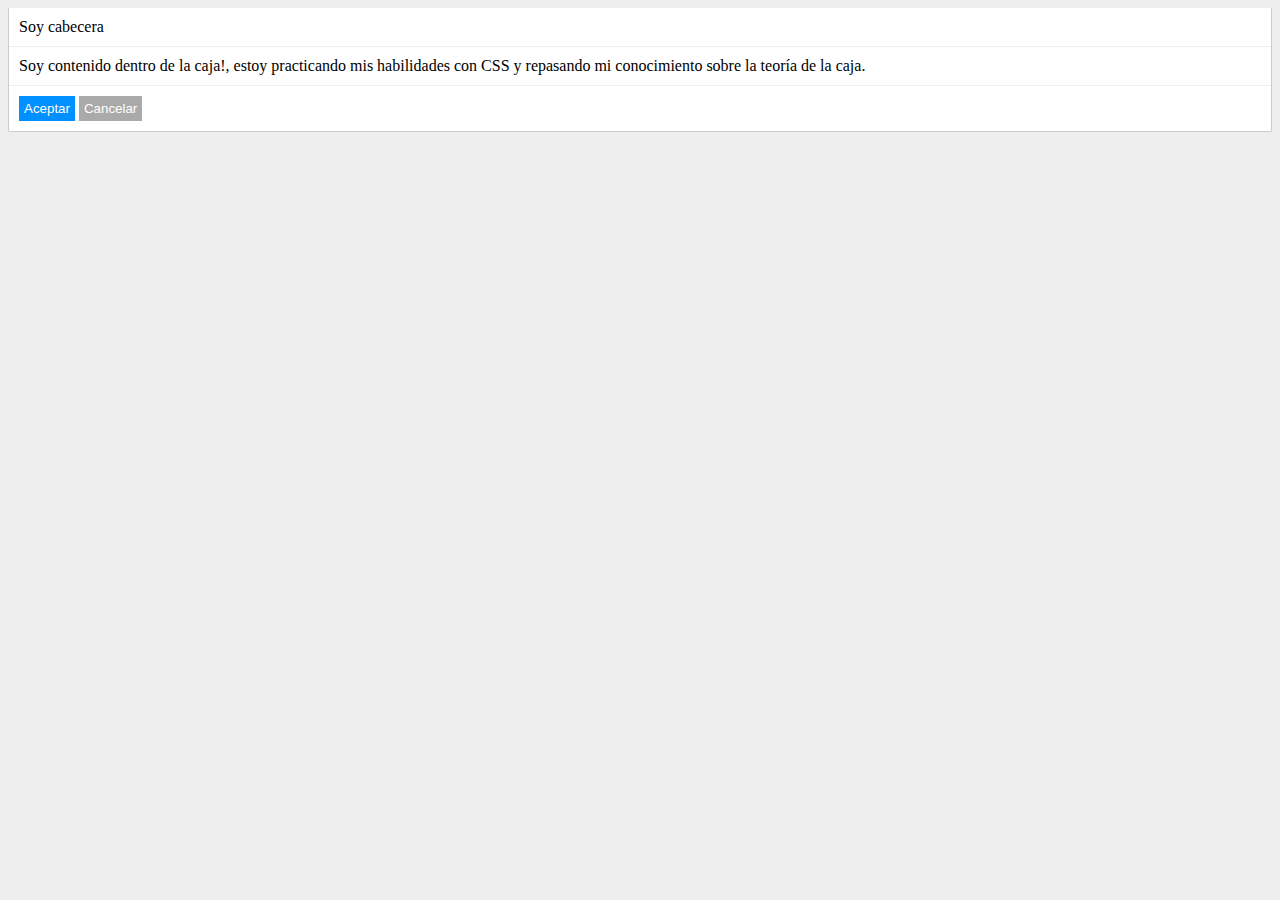
<file: Clases Milton/cursoHTML-CSS-JS/codigo/clase04/Tarea/index.html>
<!doctype html>
<html>
  <head>
    <title>CSS</title>
    <link rel="stylesheet" href="main.css" type="text/css" />
  </head>
  <body>
    <div class="caja">
      <div class="header">Soy cabecera</div>
      <div class="contenido">Soy contenido dentro de la caja!, estoy practicando mis habilidades con CSS y repasando mi conocimiento sobre la teoría de la caja.</div>
      <div class="footer">
	<button class="primario">Aceptar</button>
	<button class="secundario">Cancelar</button>
      </div>
    </div>
  </body>
</html>
</file>
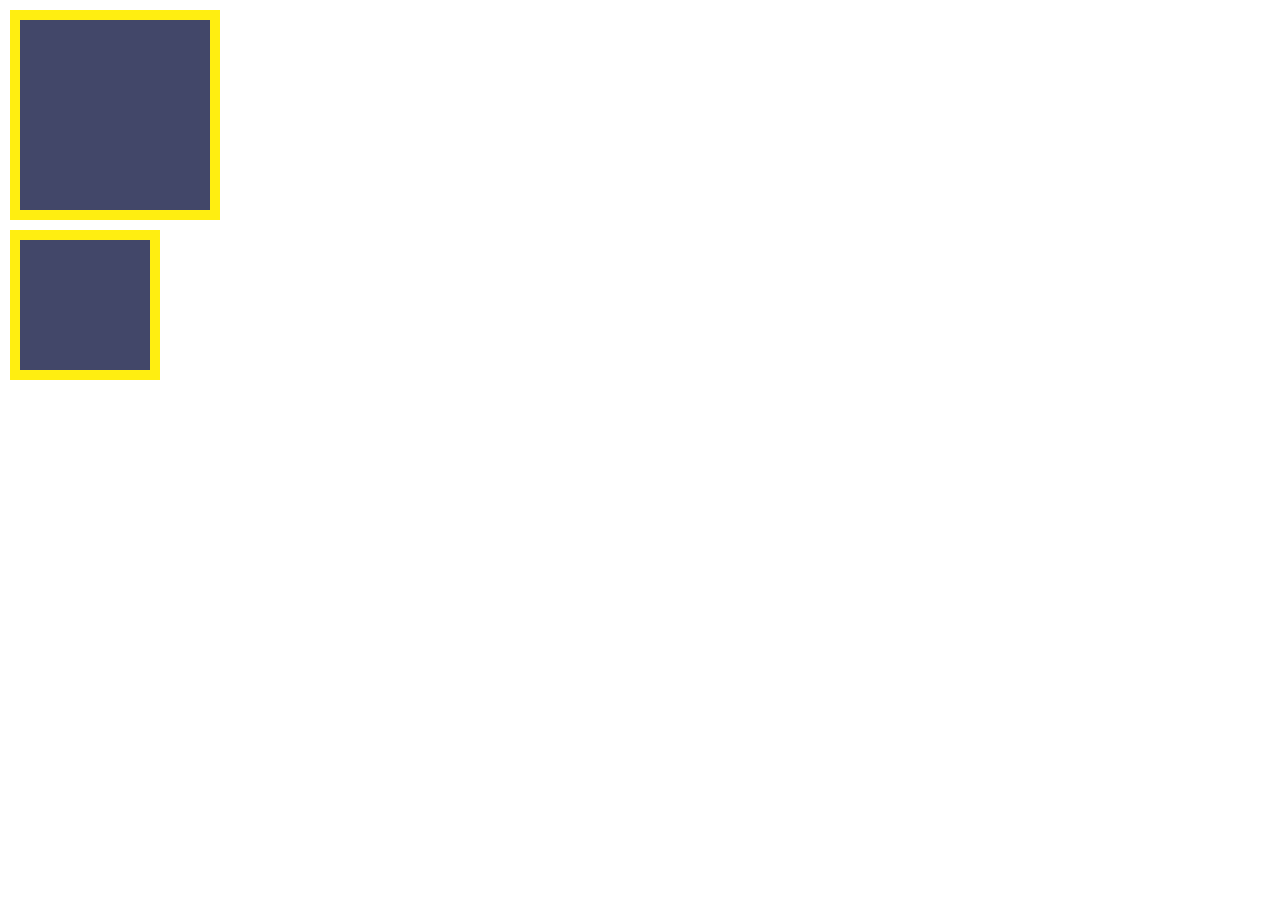
<file: Clases Milton/cursoHTML-CSS-JS/codigo/clase05/box_sizing/index.html>
<!DOCTYPE html>
<html lang="es">
<head>
    <title>Document</title>
    <link rel="stylesheet" href="style.css" type="text/css">
</head>
<body>
    <div class="box box-default"></div>
    <div class="box box-new"></div>
</body>
</html>
</file>
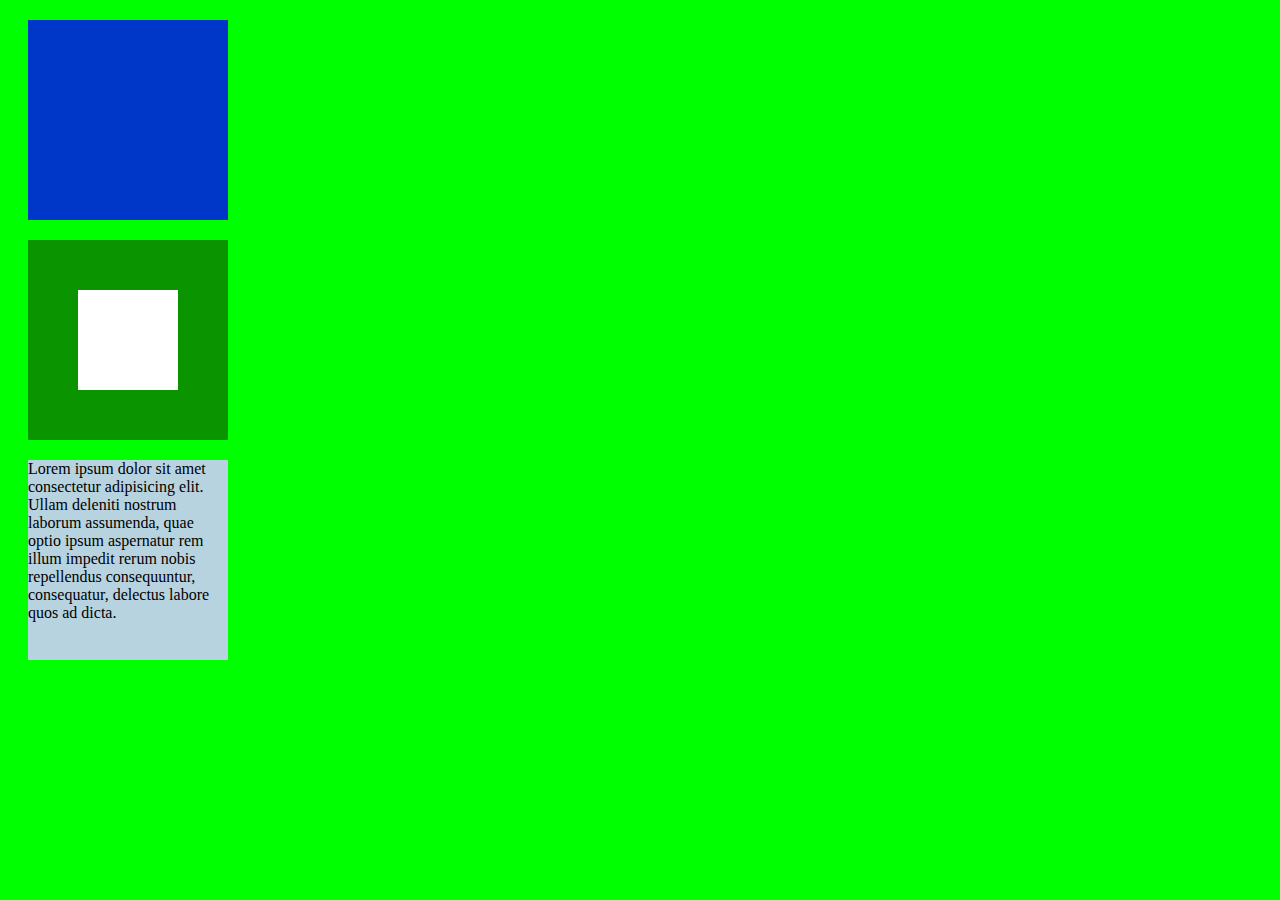
<file: Clases Milton/cursoHTML-CSS-JS/codigo/clase05/colores/index.html>
<!DOCTYPE html>
<html lang="es">
<head>
    <title>Colores</title>
    <link rel="stylesheet" href="style.css"/>
</head>
<body>
    <div class="box"></div>
    <div class="box1">
        <div class="subbox"></div>
    </div>
    <div class="box2">
        <p>Lorem ipsum dolor sit amet consectetur adipisicing elit. Ullam deleniti nostrum laborum assumenda, quae optio ipsum aspernatur rem illum impedit rerum nobis repellendus consequuntur, consequatur, delectus labore quos ad dicta.</p>
    </div>
</body>
</html>
</file>
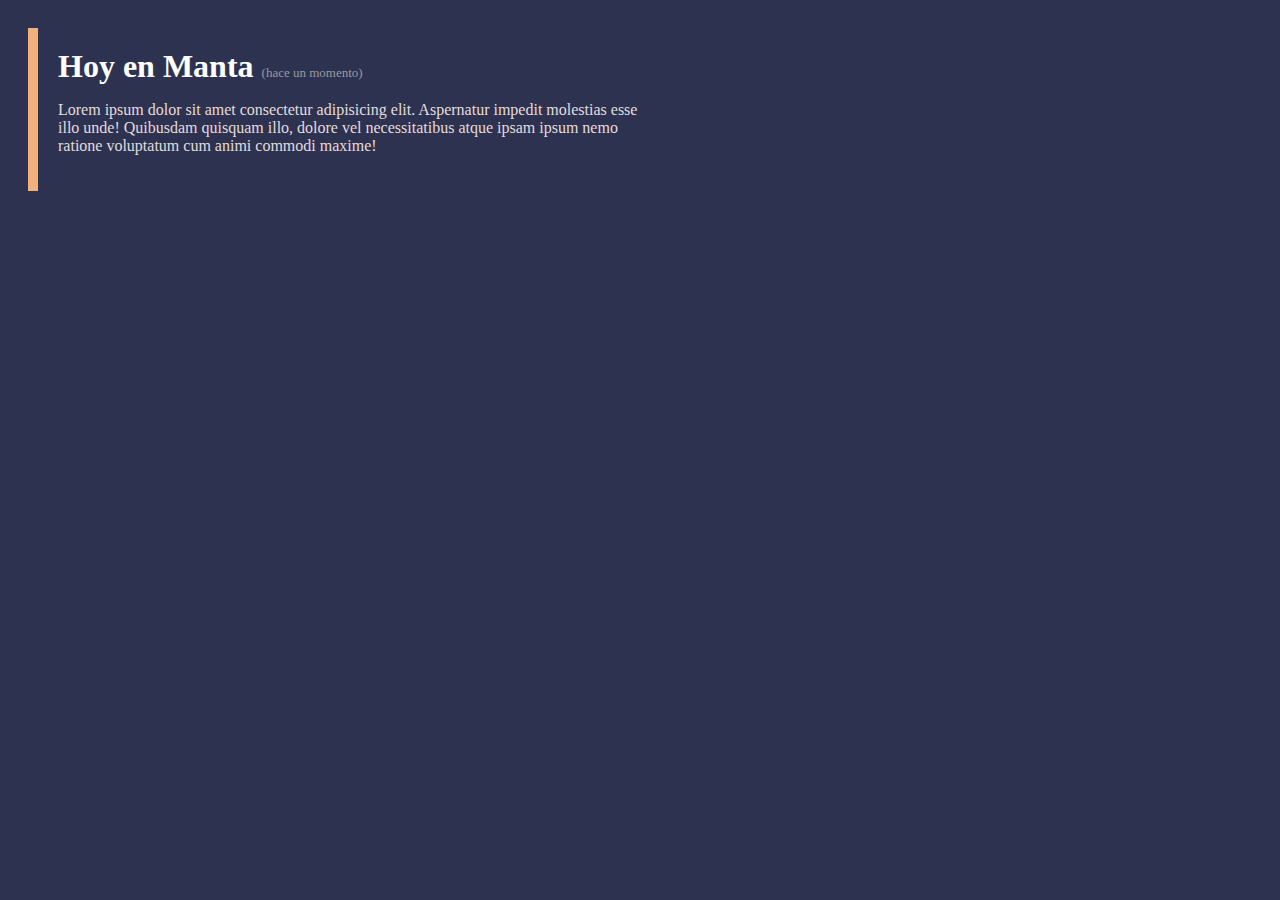
<file: Clases Milton/cursoHTML-CSS-JS/codigo/clase05/unidades de medida/index.html>
<!DOCTYPE html>
<html lang="es">
  <head>
    <title>Unidades De Medida</title>
    <link rel="stylesheet" href="style.css" type="text/css" />
  </head>
  <body>
    <div>
      <h1>Hoy en Manta <span>(hace un momento)</span></h1>
      <p>
        Lorem ipsum dolor sit amet consectetur adipisicing elit. Aspernatur
        impedit molestias esse illo unde! Quibusdam quisquam illo, dolore vel
        necessitatibus atque ipsam ipsum nemo ratione voluptatum cum animi
        commodi maxime!
      </p>
    </div>
  </body>
</html>
</file>
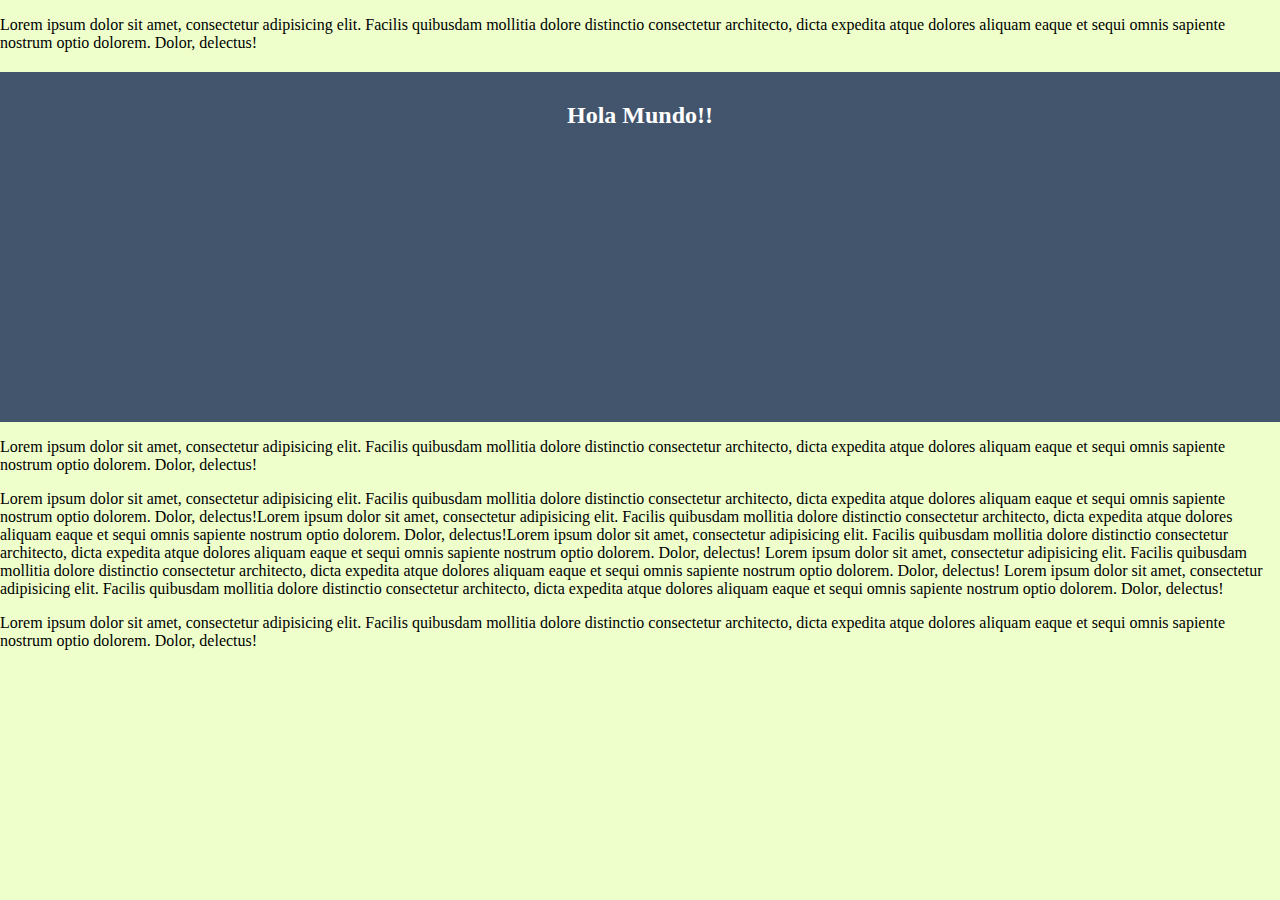
<file: Clases Milton/cursoHTML-CSS-JS/codigo/clase06/fondos/index.html>
<!DOCTYPE html>
<html lang="es">
  <head>
    <title>Fondos</title>
    <link rel="stylesheet" href="style.css" />
  </head>
  <body>
    <p>
      Lorem ipsum dolor sit amet, consectetur adipisicing elit. Facilis
      quibusdam mollitia dolore distinctio consectetur architecto, dicta
      expedita atque dolores aliquam eaque et sequi omnis sapiente nostrum optio
      dolorem. Dolor, delectus!
    </p>
    <div class="box">
      <div class="opaco">
        <h2>Hola Mundo!!</h2>
      </div>
      
    </div>
    <p>
      Lorem ipsum dolor sit amet, consectetur adipisicing elit. Facilis
      quibusdam mollitia dolore distinctio consectetur architecto, dicta
      expedita atque dolores aliquam eaque et sequi omnis sapiente nostrum optio
      dolorem. Dolor, delectus!
    </p>
    <p>
      Lorem ipsum dolor sit amet, consectetur adipisicing elit. Facilis
      quibusdam mollitia dolore distinctio consectetur architecto, dicta
      expedita atque dolores aliquam eaque et sequi omnis sapiente nostrum optio
      dolorem. Dolor, delectus!Lorem ipsum dolor sit amet, consectetur
      adipisicing elit. Facilis quibusdam mollitia dolore distinctio consectetur
      architecto, dicta expedita atque dolores aliquam eaque et sequi omnis
      sapiente nostrum optio dolorem. Dolor, delectus!Lorem ipsum dolor sit
      amet, consectetur adipisicing elit. Facilis quibusdam mollitia dolore
      distinctio consectetur architecto, dicta expedita atque dolores aliquam
      eaque et sequi omnis sapiente nostrum optio dolorem. Dolor, delectus!
      Lorem ipsum dolor sit amet, consectetur adipisicing elit. Facilis
      quibusdam mollitia dolore distinctio consectetur architecto, dicta
      expedita atque dolores aliquam eaque et sequi omnis sapiente nostrum optio
      dolorem. Dolor, delectus! Lorem ipsum dolor sit amet, consectetur
      adipisicing elit. Facilis quibusdam mollitia dolore distinctio consectetur
      architecto, dicta expedita atque dolores aliquam eaque et sequi omnis
      sapiente nostrum optio dolorem. Dolor, delectus!
    </p>
    <p>Lorem ipsum dolor sit amet, consectetur adipisicing elit. Facilis quibusdam mollitia dolore distinctio consectetur architecto, dicta expedita atque dolores aliquam eaque et sequi omnis sapiente nostrum optio dolorem. Dolor, delectus!</p>
  </body>
</html>
</file>
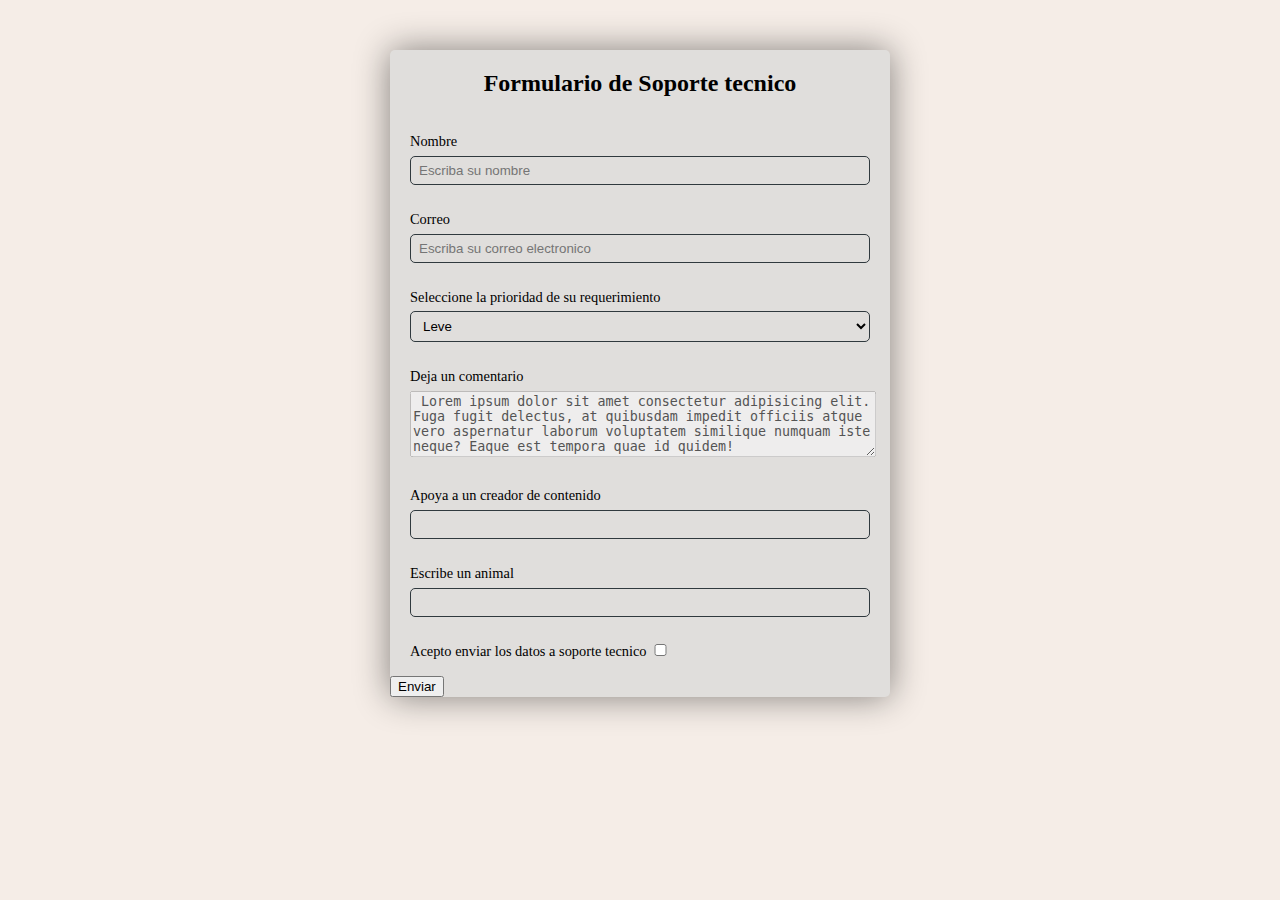
<file: Clases Milton/cursoHTML-CSS-JS/codigo/clase07/ComplementoForm/index.html>
<!DOCTYPE html>
<html lang="en">
  <head>
    <meta charset="UTF-8" />
    <meta name="viewport" content="width=device-width, initial-scale=1.0" />
    <title>Formulario Soporte Tecnico</title>
    <link rel="stylesheet" href="style.css" type="text/css" />
  </head>
  <body>
    <form>
      <h2>Formulario de Soporte tecnico</h2>
      <div class="form_input">
        <label for="nombre">Nombre</label>
        <input
          name="nombre"
          type="text"
          placeholder="Escriba su nombre"
          id="nombre"
        />
      </div>
      <div class="form_input">
        <label for="email">Correo</label>
        <input
          name="correo"
          type="email"
          id="email"
          placeholder="Escriba su correo electronico"
        />
      </div>
      <div class="form_input">
        <label>Seleccione la prioridad de su requerimiento
          <select>
            <option value="1">Leve</option>
            <option value="2">Medio</option>
            <option value="3">Grave</option>
          </select>
        </label>
        <!-- <select>
          <option value="1">Leve</option>
          <option value="2">Medio</option>
          <option value="3">Grave</option>
        </select> -->
      </div>
      <div class="form_input">
        <label>Deja un comentario</label>
        <textarea disabled rows="4" maxlength="320" placeholder="describa el problema">
 Lorem ipsum dolor sit amet consectetur adipisicing elit. Fuga fugit delectus, at quibusdam impedit officiis atque vero aspernatur laborum voluptatem similique numquam iste neque? Eaque est tempora quae id quidem!</textarea
        >
      </div>
      <div class="form_input">
        <label>Apoya a un creador de contenido</label>
        <input list="usuarios" name="refente" />
        <datalist id="usuarios" name="type-of-user">
          <option>AronPlay</option>
          <option>Aurelo</option>
          <option>Rubius</option>
          <option>XD</option>
        </datalist>
      </div>
      <div class="form_input">
        <label>Escribe un animal</label>
        <input list="animales" name="refente" />
        <datalist id="animales" name="type-of-user">
          <option>perro</option>
          <option>gato</option>
          <option>caballo</option>
          <option>XD</option>
        </datalist>
      </div>
      <div class="form_input">
        <label>Acepto enviar los datos a soporte tecnico
          <input class="checkbox" type="checkbox"/>
        </label>
      </div>
      <button>Enviar</button>
    </form>
  </body>
</html>
</file>
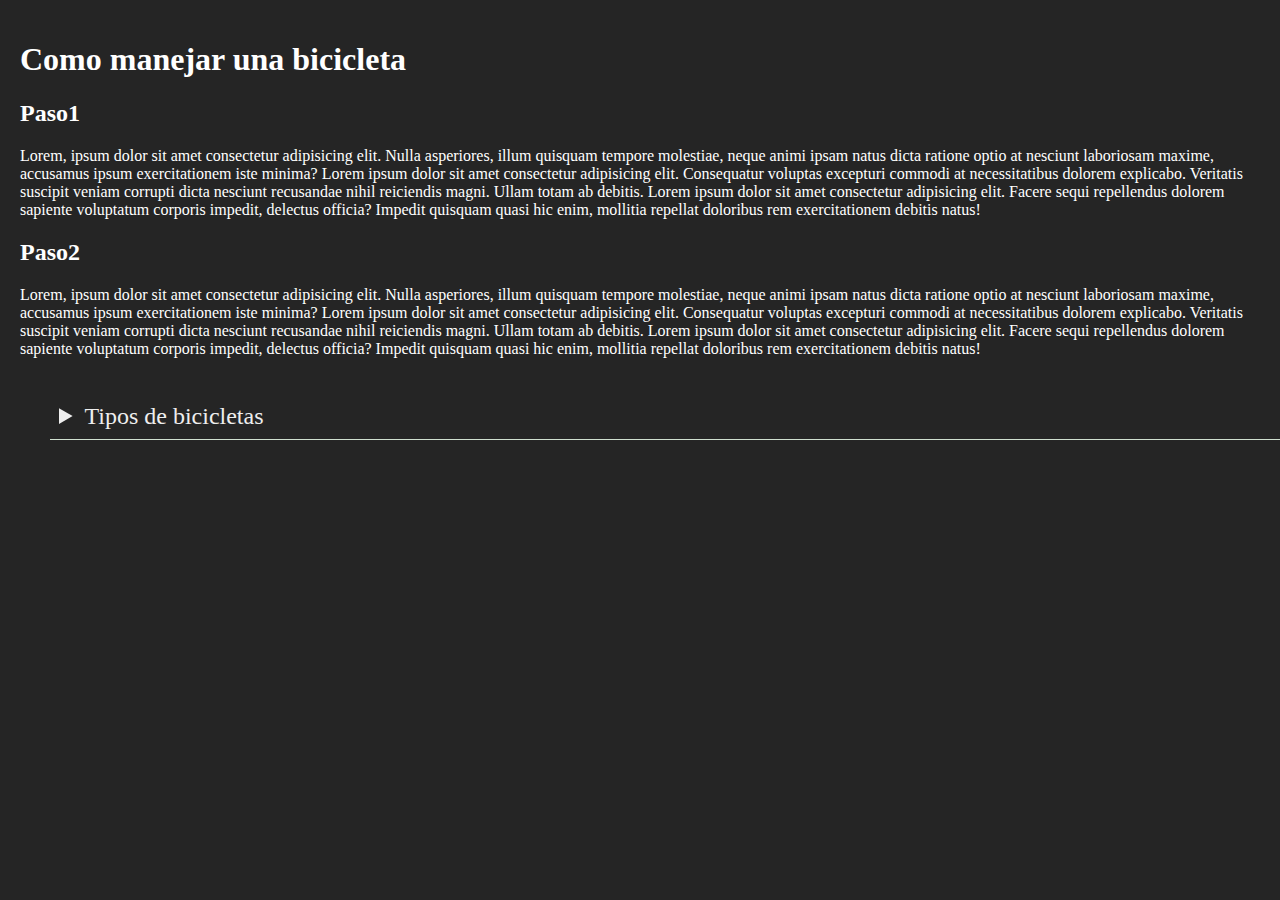
<file: Clases Milton/cursoHTML-CSS-JS/codigo/clase08/details-Summary/index.html>
<!DOCTYPE html>
<html lang="en">
  <head>
    <meta charset="UTF-8" />
    <meta name="viewport" content="width=device-width, initial-scale=1.0" />
    <title>DetailsSummary</title>
    <link rel="stylesheet" href="style.css" type="text/css" />
  </head>
  <body>
    <div class="caja">
      <h1>Como manejar una bicicleta</h1>
      <h2>Paso1</h2>
      <p>
        Lorem, ipsum dolor sit amet consectetur adipisicing elit. Nulla
        asperiores, illum quisquam tempore molestiae, neque animi ipsam natus
        dicta ratione optio at nesciunt laboriosam maxime, accusamus ipsum
        exercitationem iste minima? Lorem ipsum dolor sit amet consectetur
        adipisicing elit. Consequatur voluptas excepturi commodi at
        necessitatibus dolorem explicabo. Veritatis suscipit veniam corrupti
        dicta nesciunt recusandae nihil reiciendis magni. Ullam totam ab
        debitis. Lorem ipsum dolor sit amet consectetur adipisicing elit. Facere
        sequi repellendus dolorem sapiente voluptatum corporis impedit, delectus
        officia? Impedit quisquam quasi hic enim, mollitia repellat doloribus
        rem exercitationem debitis natus!
      </p>
      <h2>Paso2</h2>
      <p>
        Lorem, ipsum dolor sit amet consectetur adipisicing elit. Nulla
        asperiores, illum quisquam tempore molestiae, neque animi ipsam natus
        dicta ratione optio at nesciunt laboriosam maxime, accusamus ipsum
        exercitationem iste minima? Lorem ipsum dolor sit amet consectetur
        adipisicing elit. Consequatur voluptas excepturi commodi at
        necessitatibus dolorem explicabo. Veritatis suscipit veniam corrupti
        dicta nesciunt recusandae nihil reiciendis magni. Ullam totam ab
        debitis. Lorem ipsum dolor sit amet consectetur adipisicing elit. Facere
        sequi repellendus dolorem sapiente voluptatum corporis impedit, delectus
        officia? Impedit quisquam quasi hic enim, mollitia repellat doloribus
        rem exercitationem debitis natus!
      </p>
    </div>
    <details>
      <summary>Tipos de bicicletas</summary>
      <ul>
        <li>Acro</li>
        <li>Ruta</li>
        <li>Competencia</li>
        <li>OffRoad</li>
      </ul>
    </details>
  </body>
</html>
</file>
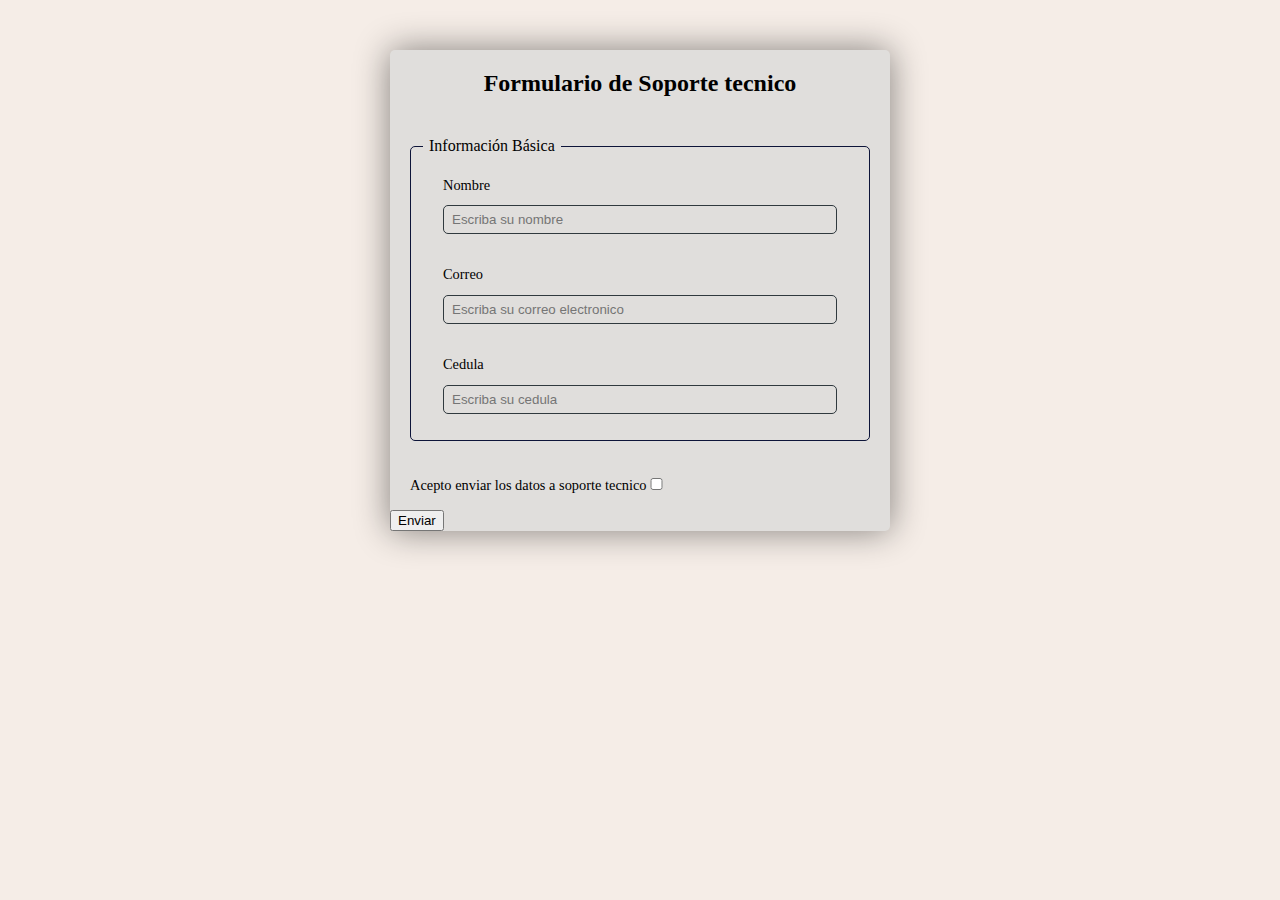
<file: Clases Milton/cursoHTML-CSS-JS/codigo/clase08/fieldset/index.html>
<!DOCTYPE html>
<html lang="es">
  <head>
    <meta charset="UTF-8" />
    <meta name="viewport" content="width=device-width, initial-scale=1.0" />
    <title>Fielset y legent</title>
    <link rel="stylesheet" href="style.css" type="text/css" />
  </head>
  <body>
    <form>
      <h2>Formulario de Soporte tecnico</h2>
      <fieldset>
        <legend>Información Básica</legend>
        <div class="form_input">
          <label for="nombre">Nombre</label>
          <input
            name="nombre"
            type="text"
            placeholder="Escriba su nombre"
            id="nombre"
          />
        </div>
        <div class="form_input">
          <label for="email">Correo</label>
          <input
            name="correo"
            type="email"
            id="email"
            placeholder="Escriba su correo electronico"
          />
        </div>
        <div class="form_input">
          <label
            >Cedula
            <input name="cedula" type="text" placeholder="Escriba su cedula" />
          </label>
        </div>
      </fieldset>
      <div class="form_input">
        <label
          >Acepto enviar los datos a soporte tecnico
          <input class="checkbox" type="checkbox" />
        </label>
      </div>
      <button>Enviar</button>
    </form>
  </body>
</html>
</file>
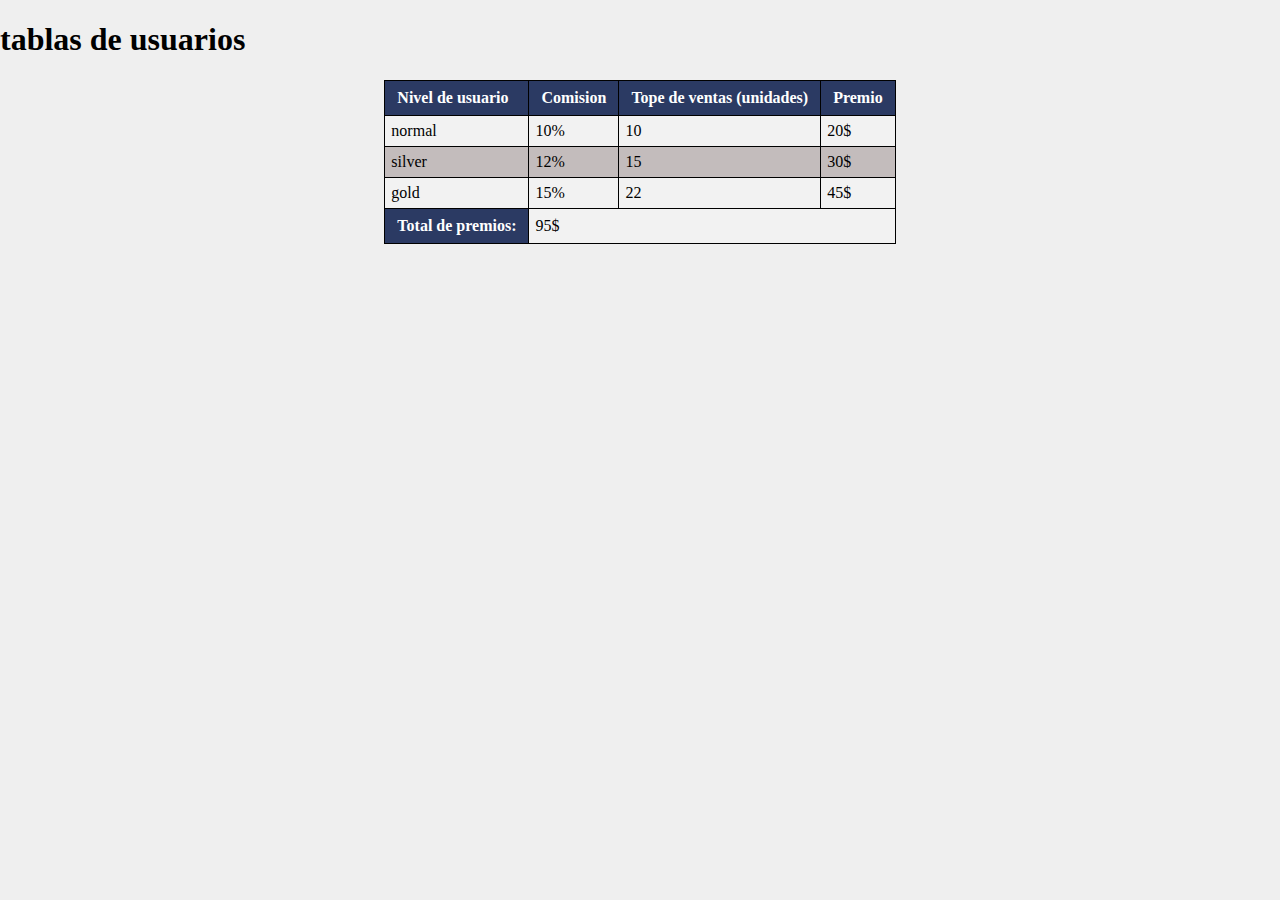
<file: Clases Milton/cursoHTML-CSS-JS/codigo/clase08/tablas/index.html>
<!DOCTYPE html>
<html lang="es">
  <head>
    <meta charset="UTF-8" />
    <meta name="viewport" content="width=device-width, initial-scale=1.0" />
    <link rel="stylesheet" href="style.css" type="text/css" />
    <title>Tablas</title>
  </head>
  <body>
    <h1>tablas de usuarios</h1>
    <table>
      <thead>
        <tr>
          <th>Nivel de usuario</th>
          <th>Comision</th>
          <th>Tope de ventas (unidades)</th>
          <th>Premio</th>
        </tr>
      </thead>
      <tbody>
        <tr>
          <td>normal</td>
          <td>10%</td>
          <td>10</td>
          <td>20$</td>
        </tr>
        <tr>
          <td>silver</td>
          <td>12%</td>
          <td>15</td>
          <td>30$</td>
        </tr>
        <tr>
          <td>gold</td>
          <td>15%</td>
          <td>22</td>
          <td>45$</td>
        </tr>
      </tbody>
      <tfoot>
        <tr>
          <th>Total de premios:</th>
          <td colspan="3" class="total1">95$</td>
        </tr>
      </tfoot>
    </table>
  </body>
</html>
</file>
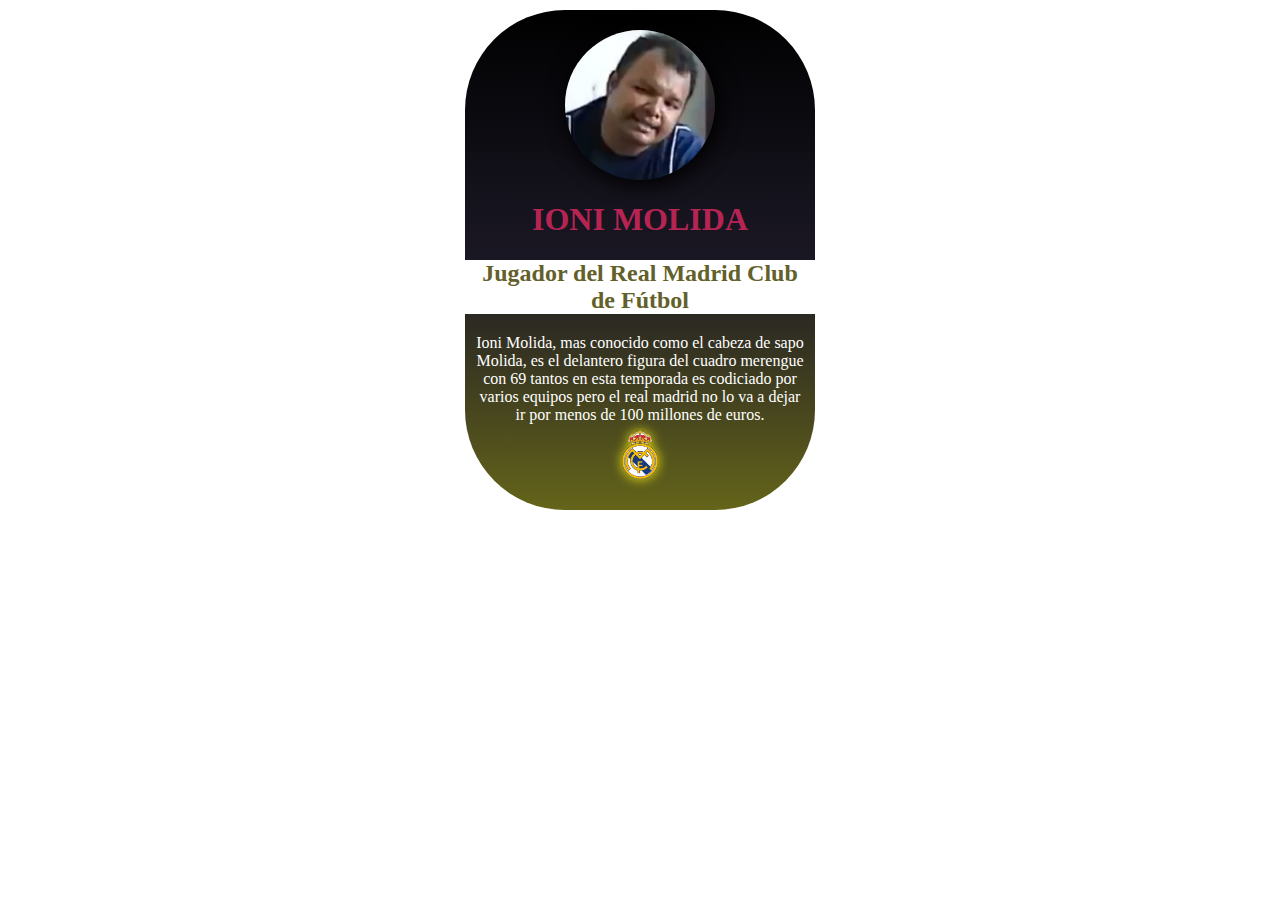
<file: Clases Milton/cursoHTML-CSS-JS/codigo/tarjeta/HTML/index.html>
<!DOCTYPE html>
<html lang="en">
<head>
    <title>IONI presentación</title>
    <link rel="stylesheet" href="../CSS/styles.css">
</head>
<body>
    <div class="tarjeta">
        
        <div class="imagen"></div>
        <h1>IONI MOLIDA</h1>
        <h2>Jugador del Real Madrid Club de Fútbol</h2>
        <p>Ioni Molida, mas conocido como el cabeza de sapo Molida, es el delantero figura del cuadro merengue con 69 tantos en esta temporada es codiciado por varios equipos pero el real madrid no lo va a dejar ir por menos de 100 millones de euros.</p>
        <div class="escudo"></div>
    </div>
</body>
</html>
</file>
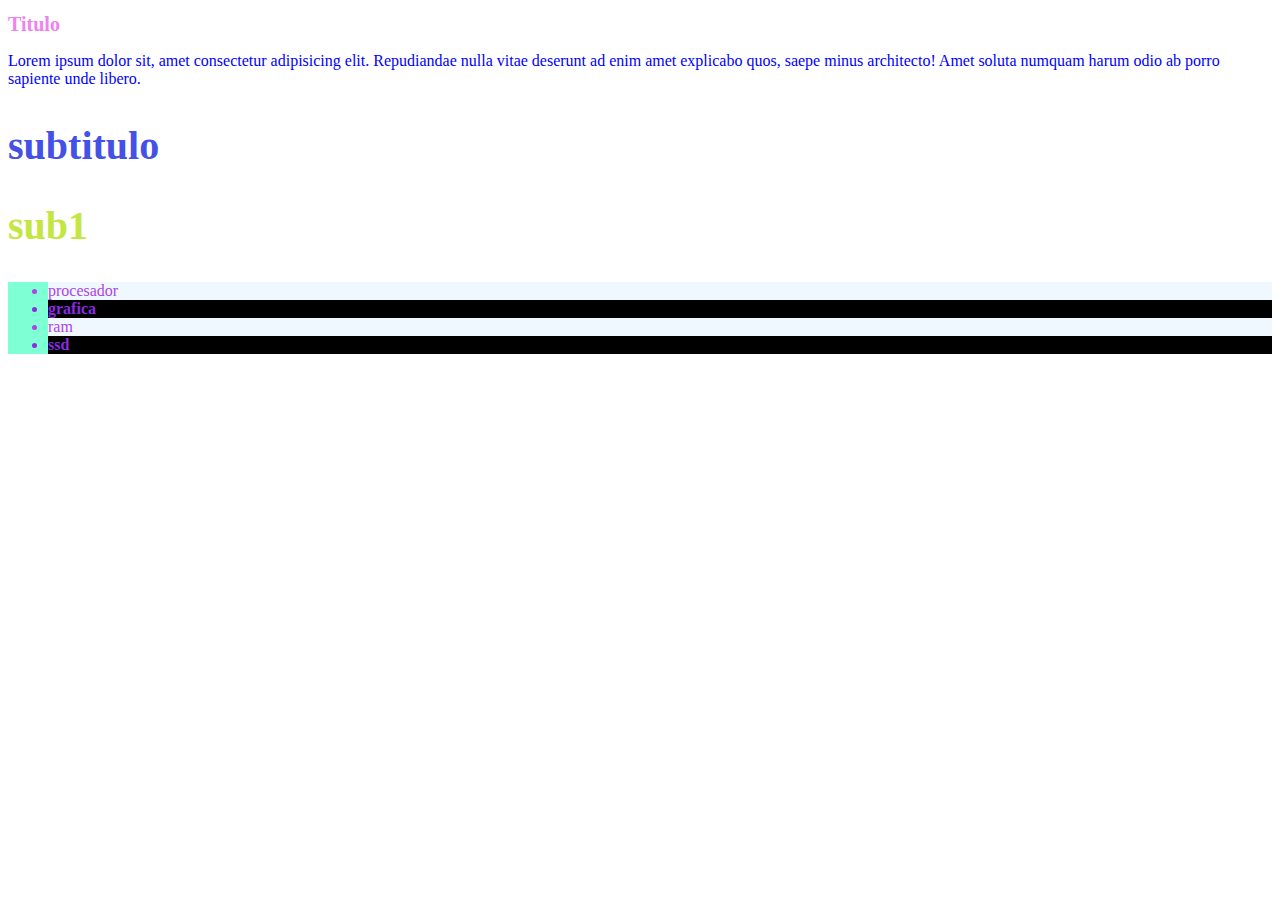
<file: Clases Milton/cursoHTML-CSS-JS/codigo/clase03/CSS/selectores/index.html>
<!DOCTYPE html>
<html lang="en">
<head>
    <title>Selectores</title>
    <!-- con vinculo -->
    <link rel="stylesheet" href="main.css" type="text/css"/>
</head>
<body>
    <!-- no es adecuada -->
    <!-- en linea -->
    <h1 style="color: violet;font-size: 20px; ">Titulo</h1>
    <p>Lorem ipsum dolor sit, amet consectetur adipisicing elit. Repudiandae nulla vitae deserunt ad enim amet explicabo quos, saepe minus architecto! Amet soluta numquam harum odio ab porro sapiente unde libero.</p>
    <h2 id="subtitulo-importante">subtitulo</h2>
    <h2 >sub1</h2>
    <div class="caja">
        <ul>
            <li>procesador </li>
            <li class="elemento-faltante">grafica</li>
            <li>ram</li>
            <li class="elemento-faltante">ssd</li>
        </ul>
    </div>
    
    <!-- en etiqueta -->
    <style>
        p{
            color: blue;
        }
    </style>
</body>
</html>
</file>
<file: Clases Milton/cursoHTML-CSS-JS/codigo/clase04/Tarea/main.css>
body {
  background-color: #eee;
}

.caja {
  background-color: #fff;
  border-style: solid;
  border-width: 1px;
  border-color: #ccc;
  border-radius: 2px;
  border-top: solid 0px;
}

.contenido {
  padding: 10px;
}

.header {
  padding: 10px;
  border-bottom: solid 1px #eee;
}

.footer {
  padding: 10px;
  border-top: solid 1px #eee;
}

.primario {
  background-color: #0090FF;
  padding: 5px;
  border: 0px;
  color: #fff;
}

.secundario {
  background-color: #aaa;
  padding: 5px;
  border: 0px;
  color: #fff;
}
</file>
<file: Clases Milton/cursoHTML-CSS-JS/codigo/clase05/box_sizing/style.css>
body{
    margin: 0;
}
.box {
    width: 150px;
    height: 150px;
    background: #424769;
    margin: 10px;
}

.box-default{
    box-sizing: content-box;
    padding: 20px;
    border: 10px solid #fe1;
}

.box-new{
    box-sizing: border-box;
    padding: 20px;
    border: 10px solid #fe1;
}
</file>
<file: Clases Milton/cursoHTML-CSS-JS/codigo/clase05/colores/style.css>
body{
    background-color: #0f0;
}
.box{
    width: 200px;
    height: 200px;
    background: rgba(0, 0, 255, 0.783);
    margin: 20px;
}
/* mejora en position */
.box1{
    position: relative; /*linea agregada*/
    width: 200px;
    height: 200px;
    background: #1900006a;
    margin: 20px;
}

/* .subbox{
    width: 100px;
    height: 100px;
    background-color: #fff;
} */

.subbox {
    position: absolute; /*linea agregada*/
    top: 50%; /*linea agregada*/
    left: 50%; /*linea agregada*/
    transform: translate(-50%, -50%); /*linea agregada*/
    width: 100px;
    height: 100px;
    background-color: #fff;
}

.box2{
    width: 200px;
    height: 200px;
    background: hsl(200, 40%, 80%);
    margin: 20px;
}
</file>
<file: Clases Milton/cursoHTML-CSS-JS/codigo/clase05/unidades de medida/style.css>
/* html{
    font-size: 32px;
} */
body{
    font-family: 'Lucida Sans';
    padding: 20px;
    /* padding: 20pt;
    padding: 2cm;
    padding: 2mm;
    padding: 20in; */
    background: #2d3250;
    color: #fff;
}
div{
    padding: 20px;
    border-left: 10px solid #f2b17a ;
    /* font-size: 32px; */
}

h1{
    margin: 0;
    /* font-size: 1rem; */
    /* font-size: 1em; */
    /* font-size: 100%; */
}
span{
    color: #9a9a9d;
    font-size: 13px;
    font-weight: 100;
}
p{
    /* font-size: 50%; */
    /* font-size: 0.5em; */
    /* font-size: 0.5rem; */
    color: #e4dcdc;
    width: 50%;
}
</file>
<file: Clases Milton/cursoHTML-CSS-JS/codigo/clase06/fondos/style.css>
body{
    background-color: #efc;
    margin: 0;
}
.box{
    margin: 0;
    width: 100%;
    height: 350px;
    background: url("https://content.nationalgeographic.com.es/medio/2018/02/27/playa-de-isuntza-lekeitio__1280x720.jpg") bottom / cover fixed #7DA0CA;
    /* background-color: #7DA0CA;
    background-image: url("https://content.nationalgeographic.com.es/medio/2018/02/27/playa-de-isuntza-lekeitio__1280x720.jpg");
    background-size: cover;
    background-position: bottom;
    background-repeat:no-repeat ;
    background-attachment: scroll; */

}
.opaco{
    text-align: center;
    width: 100%;
    height: 100%;
    background-color: #0007;
}
h2{
    padding-top: 30px;
    color: #fff;
}
</file>
<file: Clases Milton/cursoHTML-CSS-JS/codigo/clase07/ComplementoForm/style.css>
body{
    margin: 0;
    background-color: #f5ede7;
}

input, select{
    background: transparent;
    padding: 6px 8px;
    width: 100%;
    box-sizing: border-box;
    border: none;
    border: 1px #30393e solid;
    border-radius: 5PX;
}
option{
    background: #f5ede7;
}

.form_input{
    padding: 10px 20px;
}
form{
    font-size: 16px;
    background-color: #e0dedc;
    max-width: 500px;
    margin: auto;
    border-radius: 5px;
    box-shadow: 0px 0px 35px #0007;
    margin-top: 50px;
}

h2{
    font-size: 1.5em;
    text-align: center;
    margin: 0;
    padding: 20px;
}
textarea{
    min-width: 100%;
    resize: vertical;
    min-height: 10px;
    /* form-sizing:content; */
}

label{
    font-size: 0.9em;
    line-height:2 ;
}

.checkbox{
    width: auto;
    height: 12px;
}
</file>
<file: Clases Milton/cursoHTML-CSS-JS/codigo/clase08/details-Summary/style.css>
body{
    margin: 0;
    background-color: #252525;
    color: #fff;
    font-size: 16px;
}
.caja{
    padding: 20px;
    
}
.caja h2{
    font-size: 1.5em;
}

details{
    margin-left: 50px;
    background-color: transparent;
    font-size: 1.5em;
}

summary{
    background-color: transparent;
    border-bottom: 1px solid #dede;
    padding: 9px;
    color: #eee;
    font-size: 1em;
}
</file>
<file: Clases Milton/cursoHTML-CSS-JS/codigo/clase08/fieldset/style.css>
body{
    margin: 0;
    background-color: #f5ede7;
}

input{
    background: transparent;
    padding: 6px 8px;
    margin: 6px 0;
    width: 100%;
    box-sizing: border-box;
    border: none;
    border: 1px #30393e solid;
    border-radius: 5PX;
}

.form_input{
    padding: 10px 20px;
}
form{
    font-size: 16px;
    background-color: #e0dedc;
    max-width: 500px;
    margin: auto;
    border-radius: 5px;
    box-shadow: 0px 0px 35px #0007;
    margin-top: 50px;
}

h2{
    font-size: 1.5em;
    text-align: center;
    margin: 0;
    padding: 20px;
}

fieldset{
    margin: 20px;
    border: 1px solid #0d1439;
    border-radius: 5px;
}
legend{
    padding: 0 6px;
}

label{
    font-size: 0.9em;
    line-height:2 ;
}

.checkbox{
    width: auto;
    height: 12px;
}
</file>
<file: Clases Milton/cursoHTML-CSS-JS/codigo/clase08/tablas/style.css>
body{
    margin: 0;
    background-color: #efefef;
}
table{
    border-collapse: collapse;
    margin: auto;
    padding: 20px;
    background-color: #c3bcbc;
}
tr:nth-child(odd){
    background-color: #f2f2f2;
}
table th{
    border: 1px solid #000;
    background-color: #2b3a63;
    color: #fff;
    text-align: left;
    padding: 8px 12px;
}
td{
    border: 1px solid #000;
    padding: 6px;
}
</file>
<file: Clases Milton/cursoHTML-CSS-JS/codigo/tarjeta/CSS/styles.css>
.tarjeta{
    width: 350px;
    height: 500px;
    background-image: linear-gradient(to bottom, rgb(0, 0, 0), rgb(27, 24, 37), #64641a);
    margin: auto;
    margin-top: 10px;
    padding-top: 20px;
    border-radius: 100px;
    box-sizing: border-box;
    font-family: Cambria, Cochin, Georgia, Times, 'Times New Roman', serif;
}

.imagen{
    width: 150px;
    height: 150px;
    background-image:url("../IMAGENES/Captura\ de\ pantalla\ de\ 2024-04-26\ 22-36-47.png");
    background-size: cover;
    background-position: right;
    border-radius: 100%;
    margin: auto;
    box-shadow: 3px 3px 20px 2px;

}

h1{
    text-align: center;
    color: #b62454;
}

h2{
    text-align: center;
    padding: 0 10px;
    color: #636029;
    background: #fff;
}

p{
    text-align: center;
    padding: 0 10px;
    color: #ffffff;
    margin-bottom: 5px;
}

.escudo{
    background-image: url("../IMAGENES/pngwing.com\ \(1\).png");
    width: 50px;
    height: 50px;
    background-size: contain;
    background-position: center;
    background-repeat: no-repeat;
    margin: auto;
    margin-top: 0;
    filter: drop-shadow(0px 0px 6px #ece414);
}
</file>
<file: Clases Milton/cursoHTML-CSS-JS/codigo/clase03/CSS/selectores/main.css>
/* Selector por elemento */
h2{
    color: rgba(196, 230, 67, 90);
    font-size: 40px;
}
li{
    color: #AE43E6;
    background-color: aliceblue;
}
/* Selector por clase */
.elemento-faltante{
    font-weight: 900;
    color: blueviolet;
}
.caja{
    background-color: aquamarine;
}

.caja .elemento-faltante{
    background-color: black;

}
/* Selector por id(identificador unico) */
#subtitulo-importante{
    color: #4351E6;
}
</file>
